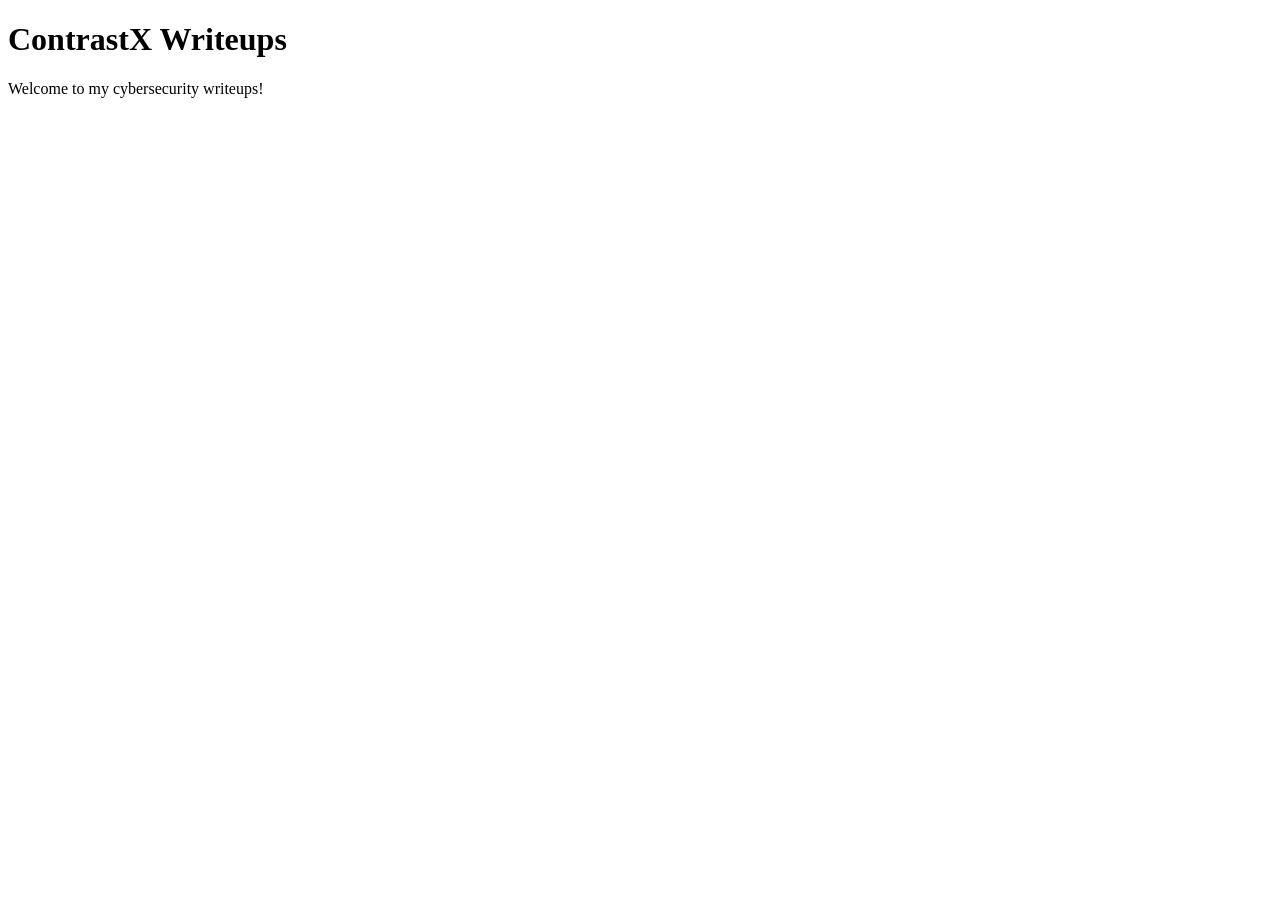
<file: public/index.html>
<!DOCTYPE html>
<html>
<head>
    <title>ContrastX Writeups</title>
    <meta name="description" content="CTF writeups and security research by ContrastX">
</head>
<body>
    <h1>ContrastX Writeups</h1>
    <p>Welcome to my cybersecurity writeups!</p>
</body>
</html>
</file>
